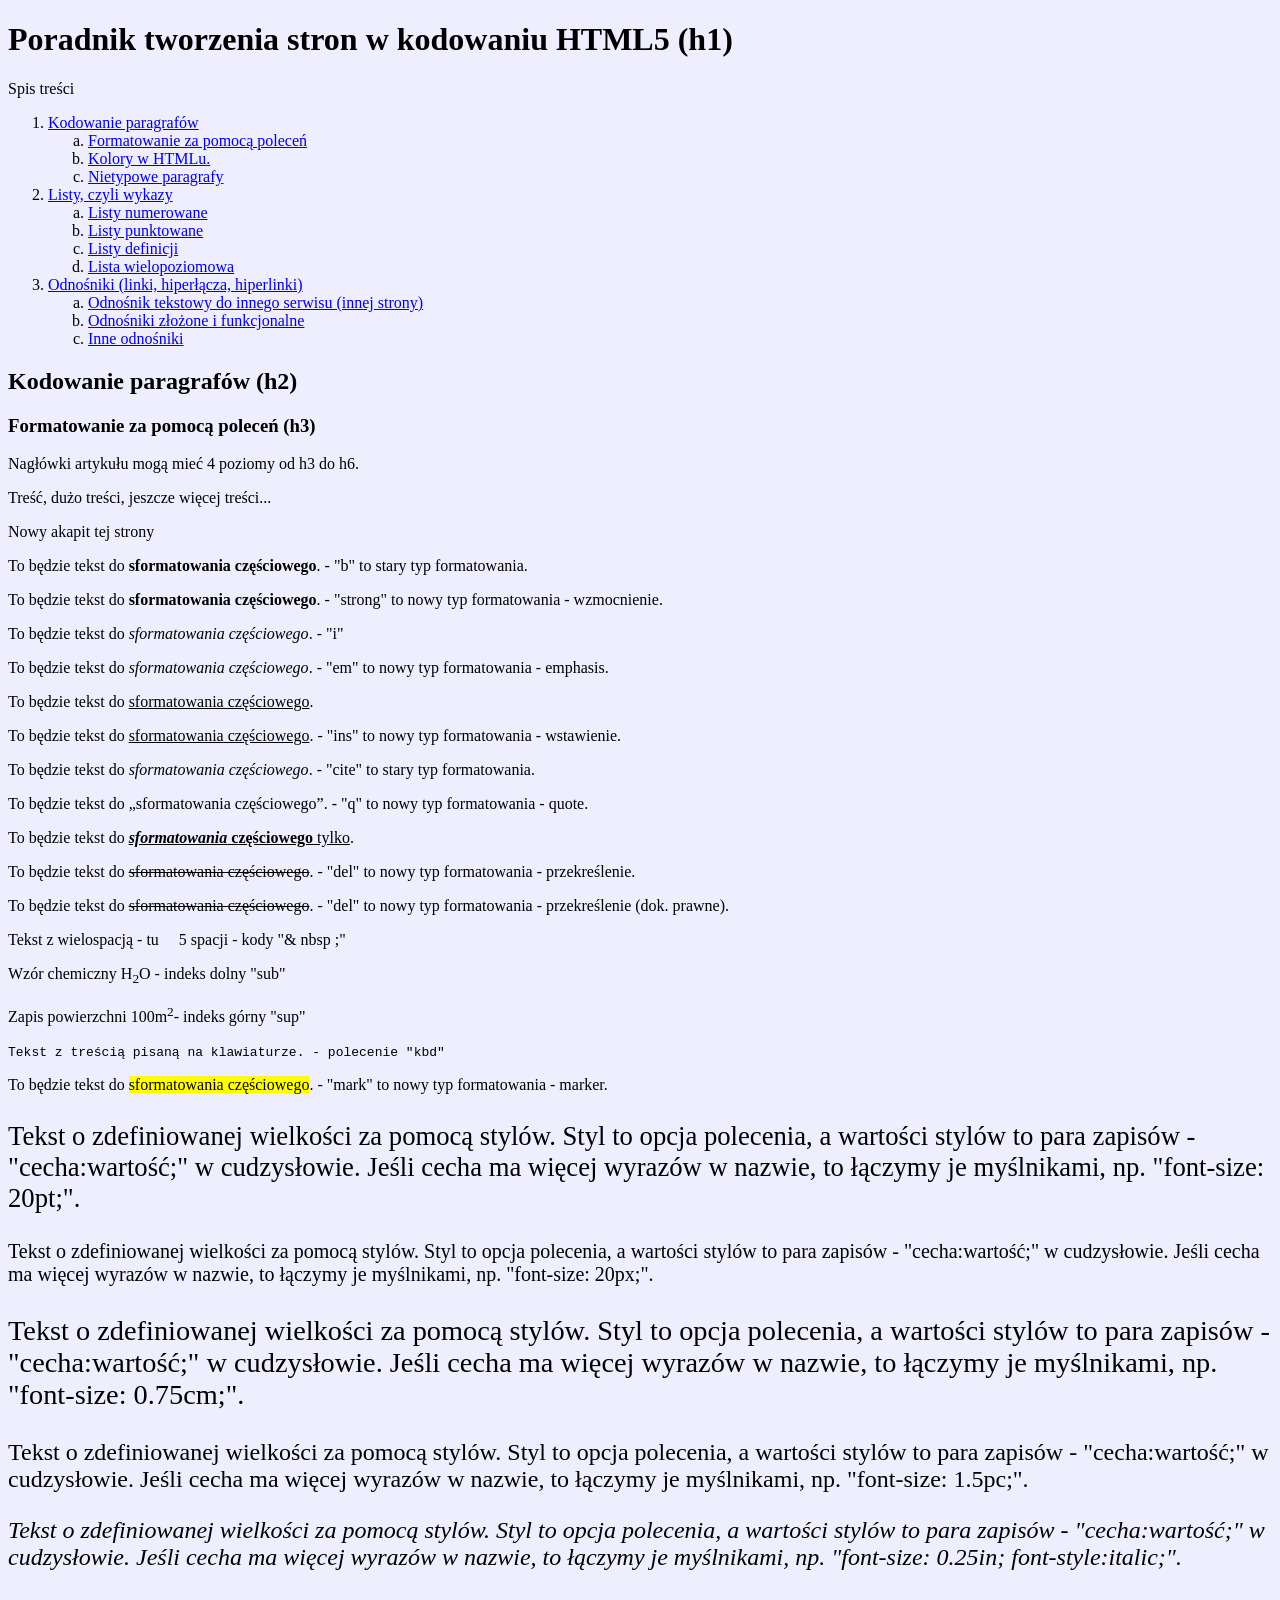
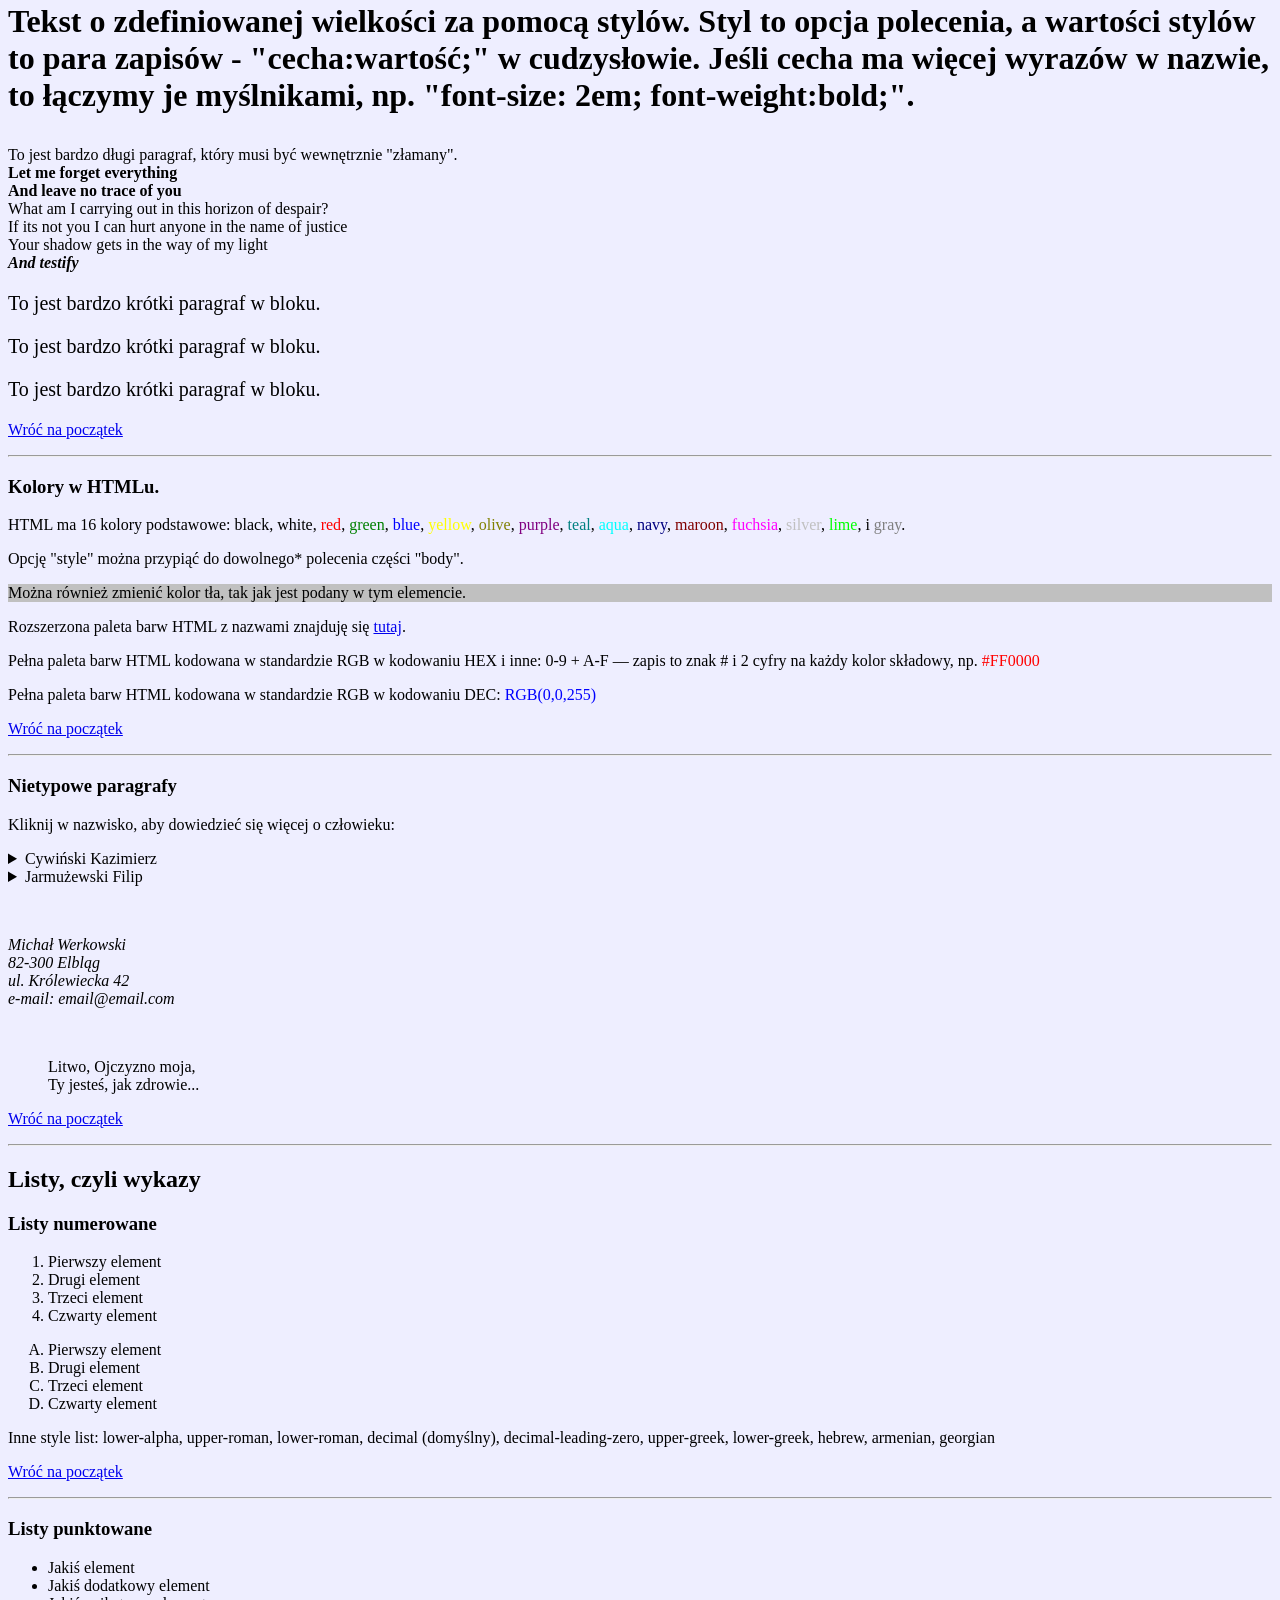
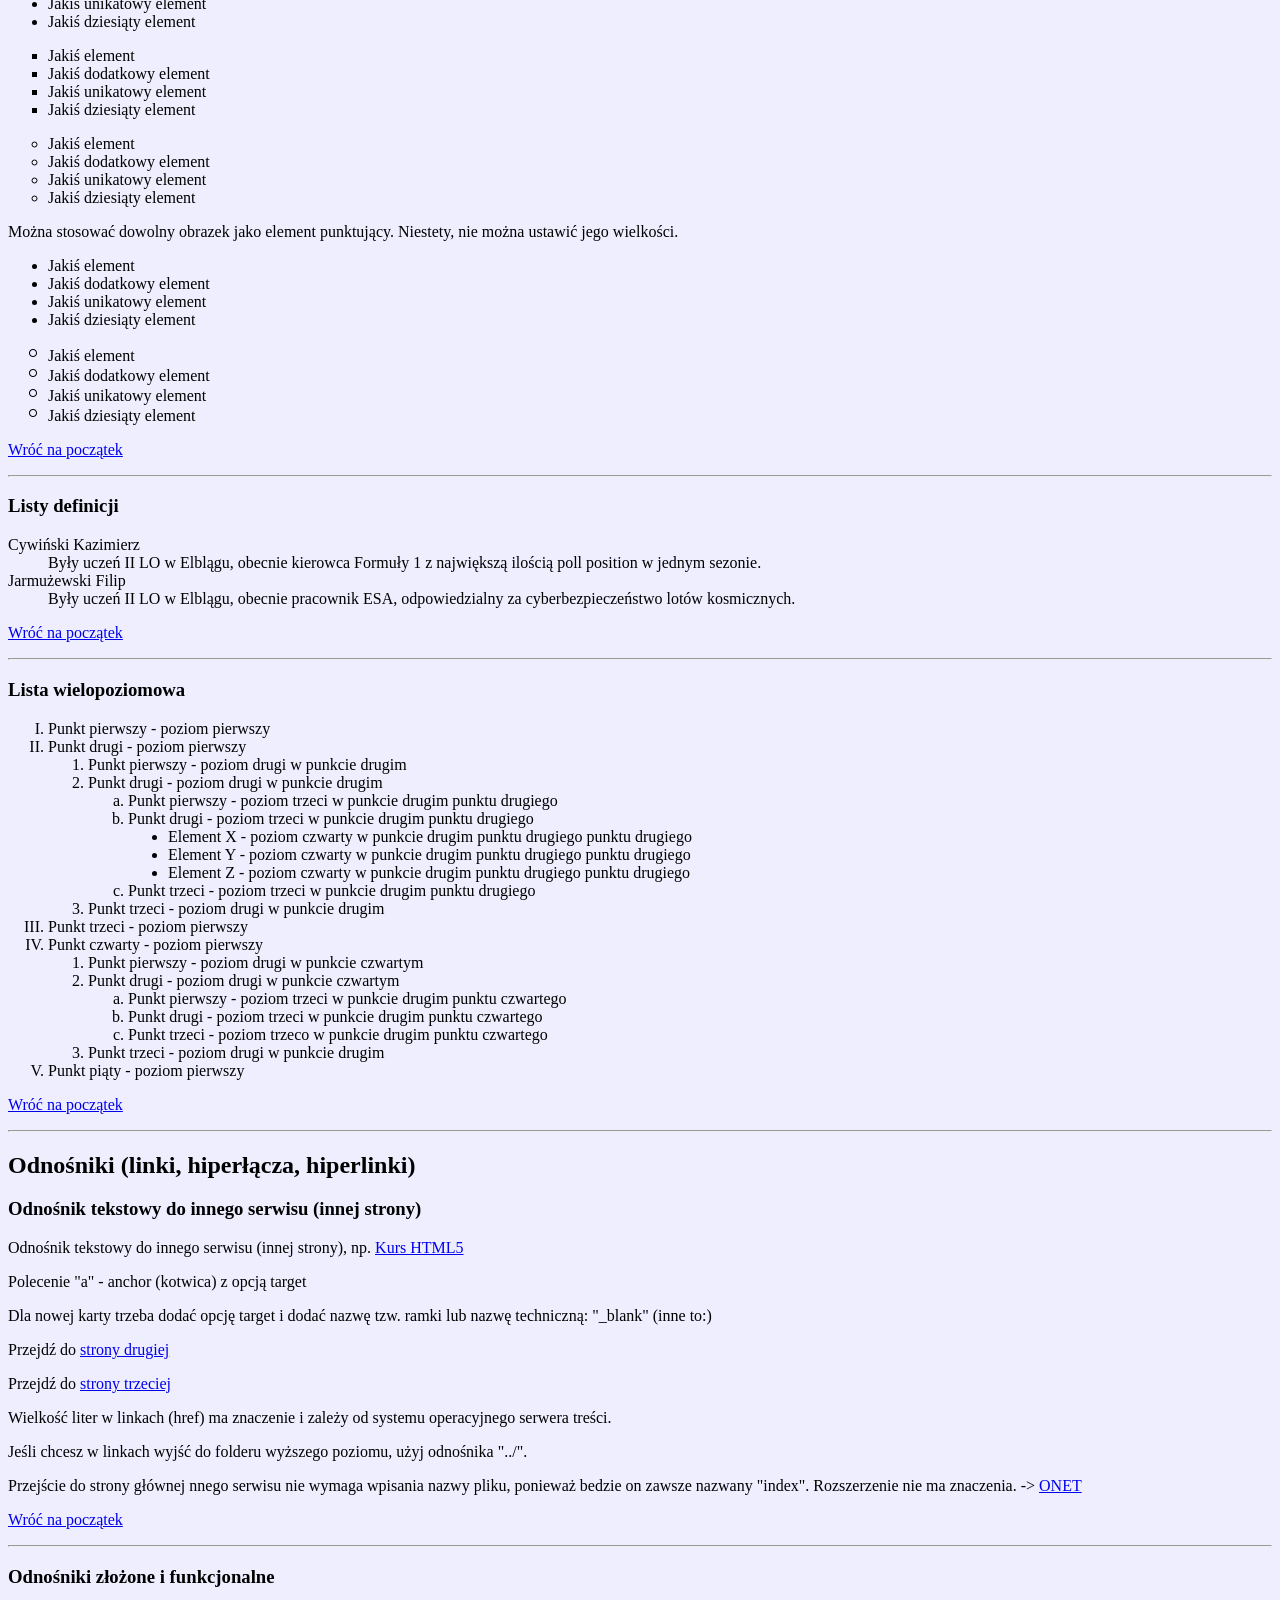
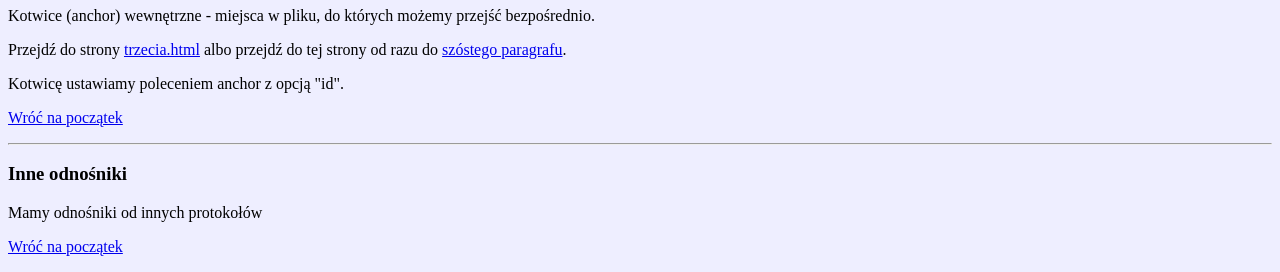
<file: index.html>
<!DOCTYPE html>
<html lang="pl">
  <head>
    <meta charset="utf-8">
    <title>&copy; Eternal Sanctuary</title>
    <link rel="stylesheet" href="./css/x.css">
  </head>
  <body>
    <h1>Poradnik tworzenia stron w kodowaniu HTML5 (h1)</h1>
    <div>
      <header>
        <p><a id="st">Spis treści</a></p>
          <ol>
            <li>
              <a href="#sec1">Kodowanie paragrafów</a>
              <ol style="list-style-type: lower-alpha; ">
                <li><a href="#1.1">Formatowanie za pomocą poleceń</a></li>
                <li><a href="#1.2">Kolory w HTMLu.</a></li>
                <li><a href="#1.3">Nietypowe paragrafy</a></li>
              </ol>
            </li>
            <li><a href="#sec2">Listy, czyli wykazy</a>
              <ol style="list-style-type: lower-alpha; ">
                <li><a href="#2.1">Listy numerowane</a></li>
                <li><a href="#2.2">Listy punktowane</a></li>
                <li><a href="#2.3">Listy definicji</a></li>
                <li><a href="#2.4">Lista wielopoziomowa</a></li>
              </ol>
            </li>
            <li><a href="#sec3">Odnośniki (linki, hiperłącza, hiperlinki)</a>
              <ol style="list-style-type: lower-alpha; ">
                <li><a href="#3.1">Odnośnik tekstowy do innego serwisu (innej strony)</a></li>
                <li><a href="#3.2">Odnośniki złożone i funkcjonalne</a></li>
                <li><a href="#3.3">Inne odnośniki</a></li>
              </ol>
            </li>
          </ol>
      </header>
      <section>
        <h2><a id="sec1">Kodowanie paragrafów (h2)</a></h2>
        <div>
          <article>
            <h3><a id="#1.1">Formatowanie za pomocą poleceń (h3)</a></h3>
            <p>Nagłówki artykułu mogą mieć 4 poziomy od h3 do h6.</p>
            <p>Treść, dużo treści, jeszcze więcej treści...</p>
            <p>Nowy akapit tej strony</p>
            <p>To będzie tekst do <b>sformatowania częściowego</b>. - "b" to stary typ formatowania.</p>
            <p>To będzie tekst do <strong>sformatowania częściowego</strong>. - "strong" to nowy typ formatowania - wzmocnienie.</p>
            <p>To będzie tekst do <i>sformatowania częściowego</i>. - "i" </p>
            <p>To będzie tekst do <em>sformatowania częściowego</em>. - "em" to nowy typ formatowania - emphasis.</p>
            <p>To będzie tekst do <u>sformatowania częściowego</u>.</p>
            <p>To będzie tekst do <ins>sformatowania częściowego</ins>. - "ins" to nowy typ formatowania - wstawienie.</p>
            <p>To będzie tekst do <cite>sformatowania częściowego</cite>. - "cite" to stary typ formatowania.</p>
            <p>To będzie tekst do <q>sformatowania częściowego</q>. - "q" to nowy typ formatowania - quote.</p>
            <p>To będzie tekst do <ins><strong><em>sformatowania</em> częściowego</strong> tylko</ins>.</p>
            <!-- <p>To będzie tekst do <strike>sformatowania częściowego</strike>. - "strike" to stary typ formatowania - przekreślenie.</p> -->
            <p>To będzie tekst do <del>sformatowania częściowego</del>. - "del" to nowy typ formatowania - przekreślenie.</p>
            <p>To będzie tekst do <del>sformatowania częściowego</del>. - "del" to nowy typ formatowania - przekreślenie (dok. prawne).</p>
            
            <p>Tekst z wielospacją - tu &nbsp; &nbsp; 5 spacji - kody "& nbsp ;"</p>
            
            <p>Wzór chemiczny H<sub>2</sub>O - indeks dolny "sub"</p>
            <p>Zapis powierzchni 100m<sup>2</sup>- indeks górny "sup"</p>
            
            <kbd>Tekst z treścią pisaną na klawiaturze. - polecenie "kbd"</kbd>
            
            <p>To będzie tekst do <mark>sformatowania częściowego</mark>. - "mark" to nowy typ formatowania - marker.</p>
            
            <!-- To jest komentarz, nie pokazuje się na właściwej stronie. -->
            <!-- Niedozwolone polecenia sterujące wielkością znaków: big & small (7 wielkości)-->
            <!-- <<p> To jest tekst zwykły (4), <big>większy (5)</big> i <big><big>jeszcze większy (6)</big></big>.</p>
            
            <p> <small>Jestem mały (3)</small>, <small><small>jestem mniejszy (2)</small></small>, ale już jestem normalny (4).</p> -->
            
            <p style="font-size: 20pt; ">Tekst o zdefiniowanej wielkości za pomocą stylów. Styl to opcja polecenia, a wartości stylów to para zapisów - "cecha:wartość;" w cudzysłowie. Jeśli cecha ma więcej wyrazów w nazwie, to łączymy je myślnikami, np. "font-size: 20pt;".</p>
            <p style="font-size: 20px; ">Tekst o zdefiniowanej wielkości za pomocą stylów. Styl to opcja polecenia, a wartości stylów to para zapisów - "cecha:wartość;" w cudzysłowie. Jeśli cecha ma więcej wyrazów w nazwie, to łączymy je myślnikami, np. "font-size: 20px;".</p>
            <p style="font-size: 0.75cm; ">Tekst o zdefiniowanej wielkości za pomocą stylów. Styl to opcja polecenia, a wartości stylów to para zapisów - "cecha:wartość;" w cudzysłowie. Jeśli cecha ma więcej wyrazów w nazwie, to łączymy je myślnikami, np. "font-size: 0.75cm;".</p>
            <p style="font-size: 1.5pc; ">Tekst o zdefiniowanej wielkości za pomocą stylów. Styl to opcja polecenia, a wartości stylów to para zapisów - "cecha:wartość;" w cudzysłowie. Jeśli cecha ma więcej wyrazów w nazwie, to łączymy je myślnikami, np. "font-size: 1.5pc;".</p>
            <p style="font-size: 0.25in; font-style: italic; ">Tekst o zdefiniowanej wielkości za pomocą stylów. Styl to opcja polecenia, a wartości stylów to para zapisów - "cecha:wartość;" w cudzysłowie. Jeśli cecha ma więcej wyrazów w nazwie, to łączymy je myślnikami, np. "font-size: 0.25in; font-style:italic;".</p>
            <p style="font-size: 2em; font-weight: bold; ">Tekst o zdefiniowanej wielkości za pomocą stylów. Styl to opcja polecenia, a wartości stylów to para zapisów - "cecha:wartość;" w cudzysłowie. Jeśli cecha ma więcej wyrazów w nazwie, to łączymy je myślnikami, np. "font-size: 2em; font-weight:bold;".</p>
            
            <!-- Do wydzielania fragmentu wewnątrz paragrafu do formatowania za pomocą stylów używamy polecenia <span> -->
            
            <p>To jest bardzo długi paragraf, który musi być wewnętrznie "złamany".<br><span style="font-weight:bold;">Let me forget everything<br>And leave no trace of you</span><br>What am I carrying out in this horizon of despair?<br>If its not you I can hurt anyone in the name of justice<br>Your shadow gets in the way of my light<br><span style="font-weight:bold;font-style:italic;">And testify</span></p>
            
            <!-- Do wydzielania wielu paragrafów do jednorodnego formatowania za pomocą stylów używamy polecenia <div> -->
            <div style="font-size: 1.25pc; ">
              <p>To jest bardzo krótki paragraf w bloku.</p>
              <p>To jest bardzo krótki paragraf w bloku.</p>
              <p>To jest bardzo krótki paragraf w bloku.</p>
            </div>
            <p><a href="#st">Wróć na początek</a></p>
            <hr>
          </article>
          <article>
            <h3><a id="1.2">Kolory w HTMLu.</a></h3>
            <p>HTML ma 16 kolory podstawowe:
              black, white,
              <span style="color: red;" >red</span>, 
              <span style="color: green;" >green</span>, 
              <span style="color: blue;" >blue</span>, 
              <span style="color: yellow;" >yellow</span>, 
              <span style="color: olive;" >olive</span>, 
              <span style="color: purple;" >purple</span>, 
              <span style="color: teal;" >teal</span>, 
              <span style="color: aqua;" >aqua</span>, 
              <span style="color: navy;" >navy</span>, 
              <span style="color: maroon; ">maroon</span>, 
              <span style="color: fuchsia; ">fuchsia</span>, 
              <span style="color: silver; ">silver</span>, 
              <span style="color: lime; ">lime</span>, i 
              <span style="color: gray; ">gray</span>.
            </p>
            <p>Opcję "style" można przypiąć do dowolnego* polecenia części "body".</p>
            <div style="width: 100%; height: 18px; background-color: silver; ">
              Można również zmienić kolor tła, tak jak jest podany w tym elemencie.
            </div>
            <p>Rozszerzona paleta barw HTML z nazwami znajduję się <a href="https://www.w3schools.com/colors/colors_names.asp">tutaj</a>.</p>
            <p>Pełna paleta barw HTML kodowana w standardzie RGB w kodowaniu HEX i inne: 0-9 + A-F — zapis to znak # i 2 cyfry na każdy kolor składowy, np. <span style="color: #FF0000; ">#FF0000</span></p>
            <p>Pełna paleta barw HTML kodowana w standardzie RGB w kodowaniu DEC: <span style="color: RGB(0,0,255); ">RGB(0,0,255)</span></p>
            <p><a href="#st">Wróć na początek</a></p>
            <hr>
          </article>
          <article>
            <h3><a id="1.3">Nietypowe paragrafy</a></h3>
            <p>Kliknij w nazwisko, aby dowiedzieć się więcej o człowieku:</p>
            <details> <!-- kontener treści ukrytej -->
              <summary>Cywiński Kazimierz</summary> <!-- inicjator kontenera -->
              <p>Były uczeń II LO w Elblągu, obecnie kierowca Formuły 1 z największą ilością poll position w jednym sezonie.</p>
            </details>
            <details>
              <summary>Jarmużewski Filip</summary> <!-- inicjator kontenera -->
              <p>Były uczeń II LO w Elblągu, obecnie pracownik ESA, odpowiedzialny za cyberbezpieczeństwo lotów kosmicznych.</p>
            </details>
            <p>&nbsp;</p>
            <address>Michał Werkowski<br>82-300 Elbląg<br>ul. Królewiecka 42<br>e-mail: email@email.com</address>
            <p>&nbsp;</p>
            <blockquote>Litwo, Ojczyzno moja,<br> Ty jesteś, jak zdrowie...</blockquote>
            <p><a href="#st">Wróć na początek</a></p>
            <hr>
          </article>
          <aside>
          </aside>
        </div>
      </section>
      <section>
        <h2><a id="sec2">Listy, czyli wykazy</a></h2>
        <div>
          <article>
            <h3><a id="2.1">Listy numerowane</a></h3>
            <ol> <!-- ordinary, uporządkowana -->
              <li>Pierwszy element</li>
              <li>Drugi element</li>
              <li>Trzeci element</li>
              <li>Czwarty element</li>
            </ol>
            <ol style="list-style-type: upper-alpha; ">
              <li>Pierwszy element</li>
              <li>Drugi element</li>
              <li>Trzeci element</li>
              <li>Czwarty element</li>
            </ol>
            <p>Inne style list: lower-alpha, upper-roman, lower-roman, decimal (domyślny), decimal-leading-zero, upper-greek, lower-greek, hebrew, armenian, georgian</p>
            <p><a href="#st">Wróć na początek</a></p>
            <hr>
          </article>
          <article>
            <h3><a id="2.2">Listy punktowane</a></h3>
            <ul> <!-- unordinary, nieuporządkowana // domyślny: disc -->
              <li>Jakiś element</li>
              <li>Jakiś dodatkowy element</li>
              <li>Jakiś unikatowy element</li>
              <li>Jakiś dziesiąty element</li>
            </ul>
            <ul style="list-style-type: square; ">
              <li>Jakiś element</li>
              <li>Jakiś dodatkowy element</li>
              <li>Jakiś unikatowy element</li>
              <li>Jakiś dziesiąty element</li>
            </ul>
            <ul style="list-style-type: circle; ">
              <li>Jakiś element</li>
              <li>Jakiś dodatkowy element</li>
              <li>Jakiś unikatowy element</li>
              <li>Jakiś dziesiąty element</li>
            </ul>
            <p>Można stosować dowolny obrazek jako element punktujący. Niestety, nie można ustawić jego wielkości.</p>
            <ul style="list-style-image: url(https://icons.iconarchive.com/icons/github/octicons/16/inbox-16-icon.png); ">
              <li>Jakiś element</li>
              <li>Jakiś dodatkowy element</li>
              <li>Jakiś unikatowy element</li>
              <li>Jakiś dziesiąty element</li>
            </ul>
            
            <ul style="list-style-image: url(./img/GithubOctDot-16px.png); ">
              <li>Jakiś element</li>
              <li>Jakiś dodatkowy element</li>
              <li>Jakiś unikatowy element</li>
              <li>Jakiś dziesiąty element</li>
            </ul>
            <p><a href="#st">Wróć na początek</a></p>
            <hr>
          </article>
          <article>
            <h3><a id="2.3">Listy definicji</a></h3>
            <dl>
              <dt>Cywiński Kazimierz</dt>
              <dd>Były uczeń II LO w Elblągu, obecnie kierowca Formuły 1 z największą ilością poll position w jednym sezonie.</dd>
              <dt>Jarmużewski Filip</dt>
              <dd>Były uczeń II LO w Elblągu, obecnie pracownik ESA, odpowiedzialny za cyberbezpieczeństwo lotów kosmicznych.</dd>
            </dl>
            <p><a href="#st">Wróć na początek</a></p>
            <hr>
          </article>
          <article>
            <h3><a id="2.4">Lista wielopoziomowa</a></h3>
            <ol style="list-style-type: upper-roman; ">
              <li>Punkt pierwszy - poziom pierwszy</li>
              <li>Punkt drugi - poziom pierwszy
                <ol style="list-style-type: decimal; ">
                  <li>Punkt pierwszy - poziom drugi w punkcie drugim</li>
                  <li>Punkt drugi - poziom drugi w punkcie drugim
                    <ol style="list-style-type: lower-alpha">
                      <li>Punkt pierwszy - poziom trzeci w punkcie drugim punktu drugiego</li>
                      <li>Punkt drugi - poziom trzeci w punkcie drugim punktu drugiego
                        <ul style="list-style-type: disc; ">
                          <li>Element X - poziom czwarty w punkcie drugim punktu drugiego punktu drugiego</li>
                          <li>Element Y - poziom czwarty w punkcie drugim punktu drugiego punktu drugiego</li>
                          <li>Element Z - poziom czwarty w punkcie drugim punktu drugiego punktu drugiego</li>
                        </ul>
                      </li>
                      <li>Punkt trzeci - poziom trzeci w punkcie drugim punktu drugiego</li>
                    </ol>
                  </li>
                  <li>Punkt trzeci - poziom drugi w punkcie drugim</li>
                </ol>
              </li>
              <li>Punkt trzeci - poziom pierwszy</li>
              <li>Punkt czwarty - poziom pierwszy
                <ol style="list-style-type: decimal; ">
                  <li>Punkt pierwszy - poziom drugi w punkcie czwartym</li>
                  <li>Punkt drugi - poziom drugi w punkcie czwartym
                    <ol style="list-style-type: lower-alpha">
                      <li>Punkt pierwszy - poziom trzeci w punkcie drugim punktu czwartego</li>
                      <li>Punkt drugi - poziom trzeci w punkcie drugim punktu czwartego</li>
                      <li>Punkt trzeci - poziom trzeco w punkcie drugim punktu czwartego</li>
                    </ol>
                  </li>
                  <li>Punkt trzeci - poziom drugi w punkcie drugim</li>
                </ol>
              </li>
              <li>Punkt piąty - poziom pierwszy</li>
            </ol>
            <p><a href="#st">Wróć na początek</a></p>
            <hr>
          </article>
          <aside>
          </aside>
        </div>
      </section>
      <section>
        <h2><a id="sec3">Odnośniki (linki, hiperłącza, hiperlinki)</a></h2>
        <div>
          <article>
            <h3><a id="3.1">Odnośnik tekstowy do innego serwisu (innej strony)</a></h3>
            <!--
              Budowa URL:
              protokół transmisji (http, https, ftp, itp.)
              IPv4 lub IPv6 -> domena (2lo.elbląg.pl, onet.pl, itp.)
              subdomena/domena funkcjonalna (sport.onet.pl, kobieta.onet.pl i inne)
              foldery i podfoldery
              plik
              
              Jeśli nie piszemy nazwy pliku, to musi być domyślny index.html, index.htm, index.asp, index.php, index.dhtml
              -->
            <p>Odnośnik tekstowy do innego serwisu (innej strony), np. <a href="https://www.kurshtml.edu.pl/html/html5.html" target="_blank">Kurs HTML5</a></p>
            <p>Polecenie "a" - anchor (kotwica) z opcją target</p>
            <p>Dla nowej karty trzeba dodać opcję target i dodać nazwę tzw. ramki lub nazwę techniczną: "_blank" (inne to:)</p>
            <p>Przejdź do <a href="./druga.html">strony drugiej</a></p>
            <p>Przejdź do <a href="./podstrony/trzecia.html">strony trzeciej</a></p>
            <p>Wielkość liter w linkach (href) ma znaczenie i zależy od systemu operacyjnego serwera treści.</p>
            <p>Jeśli chcesz w linkach wyjść do folderu wyższego poziomu, użyj odnośnika "../".</p>
            <p>Przejście do strony głównej nnego serwisu nie wymaga wpisania nazwy pliku, ponieważ bedzie on zawsze nazwany "index". Rozszerzenie nie ma znaczenia. -> <a href="https://onet.pl">ONET</a></p>
            <p><a href="#st">Wróć na początek</a></p>
            <hr>
          </article>
          <article>
            <h3><a id="3.2">Odnośniki złożone i funkcjonalne</a></h3>
            <p>Kotwice (anchor) wewnętrzne - miejsca w pliku, do których możemy przejść bezpośrednio.</p>
            <p>Przejdź do strony <a href="./podstrony/trzecia.html">trzecia.html</a> albo przejdź do tej strony od razu do <a href="./podstrony/trzecia.html#szesc">szóstego paragrafu</a>.</p>
            <p>Kotwicę ustawiamy poleceniem anchor z opcją "id".</p>
            <p><a href="#st">Wróć na początek</a></p>
            <hr>
          </article>
          <article>
            <h3><a id="3.3">Inne odnośniki</a></h3>
            <p>Mamy odnośniki od innych protokołów</p>
            <p><a href="#st">Wróć na początek</a></p>
          </article>
        <aside>
        </aside>
        </div>
      </section>
      <footer>
      </footer>
    </div>
  </body>
</html>
</file>
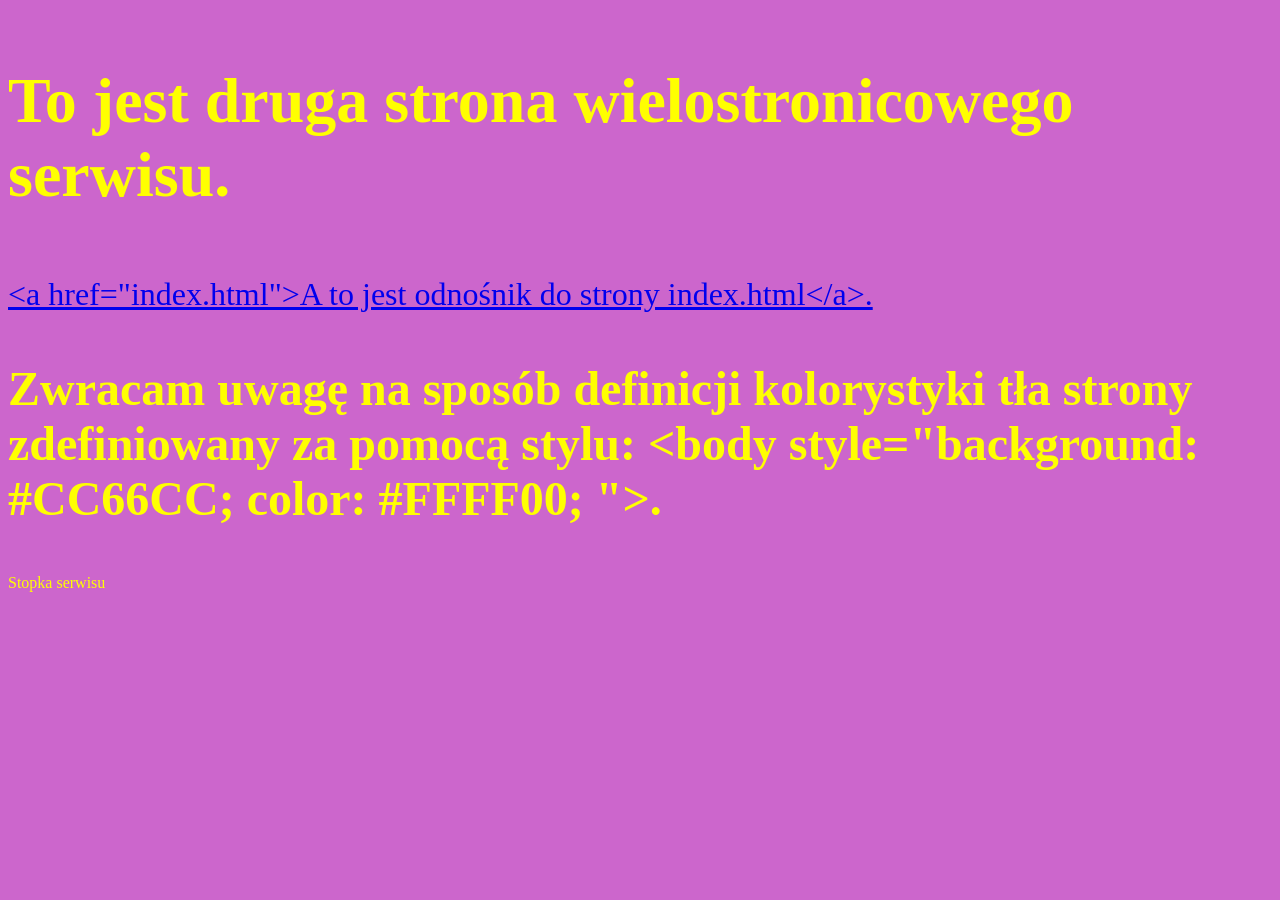
<file: druga.html>
<!DOCTYPE html>
<html lang="pl">
  <head>
    <meta charset="UTF-8"/>
    <title>Druga strona serwisu</title>
  </head>
  <body style="background: #CC66CC; color: #FFFF00; ">
    <div id="top">
      <header id="NAGLOWEK"></header>
      <nav id="MENU"></nav>
      <aside id="INFORMACJE"></aside>
      <section id="SEKCJA">
        <article id="TRESC">
          <p style="font-weight: 900; font-size: 48pt; ">To jest druga strona wielostronicowego serwisu.</p>
          <p><a href="index.html" style="font-weight: 500; font-size: 24pt; ">&lt;a href="index.html"&gt;A to jest odnośnik do strony index.html&lt;/a&gt;.</a></p>
          <p style="font-weight: 700; font-size: 36pt; ">Zwracam uwagę na sposób definicji kolorystyki tła strony zdefiniowany za pomocą stylu: &lt;body style="background: #CC66CC; color: #FFFF00; "&gt;.</p>
        </article>
      </section>
      <footer id="STOPKA">Stopka serwisu</footer>
    </div>
  </body>
</html>
</file>
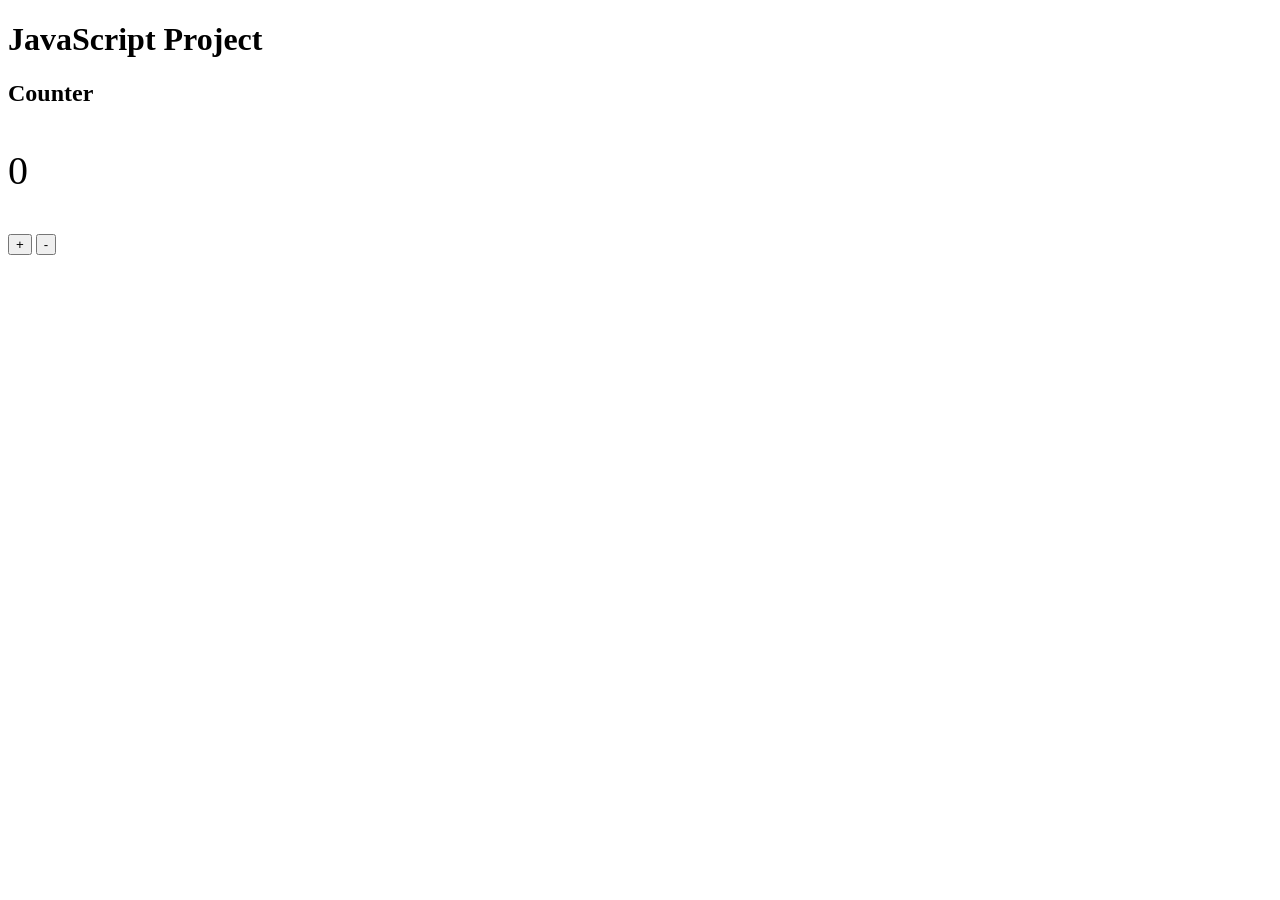
<file: jstest.html>
<!DOCTYPE html>
<html>
  <body>
  <h1>JavaScript Project</h1>
  <h2>Counter</h2>

  <p id="count" style="font-size:40px;">0</p>

  <button onclick="increaseCount()">+</button>
  <button onclick="decreaseCount()">-</button>

<script>
// Declare the counter
let count = 0;

// Function to display the counter
function updateCount() {
  if (count > 9) {
    count = 0
  }
  if (count < 0) {
    count = 9
  }
  document.getElementById("count").innerHTML = count;
}

// Function to increase the counter
function increaseCount() {
  count++;
  updateCount();
}

// Function to decrease the counter
function decreaseCount() {
  count--;
  updateCount();
}


</script>

</body>
</html>
</file>
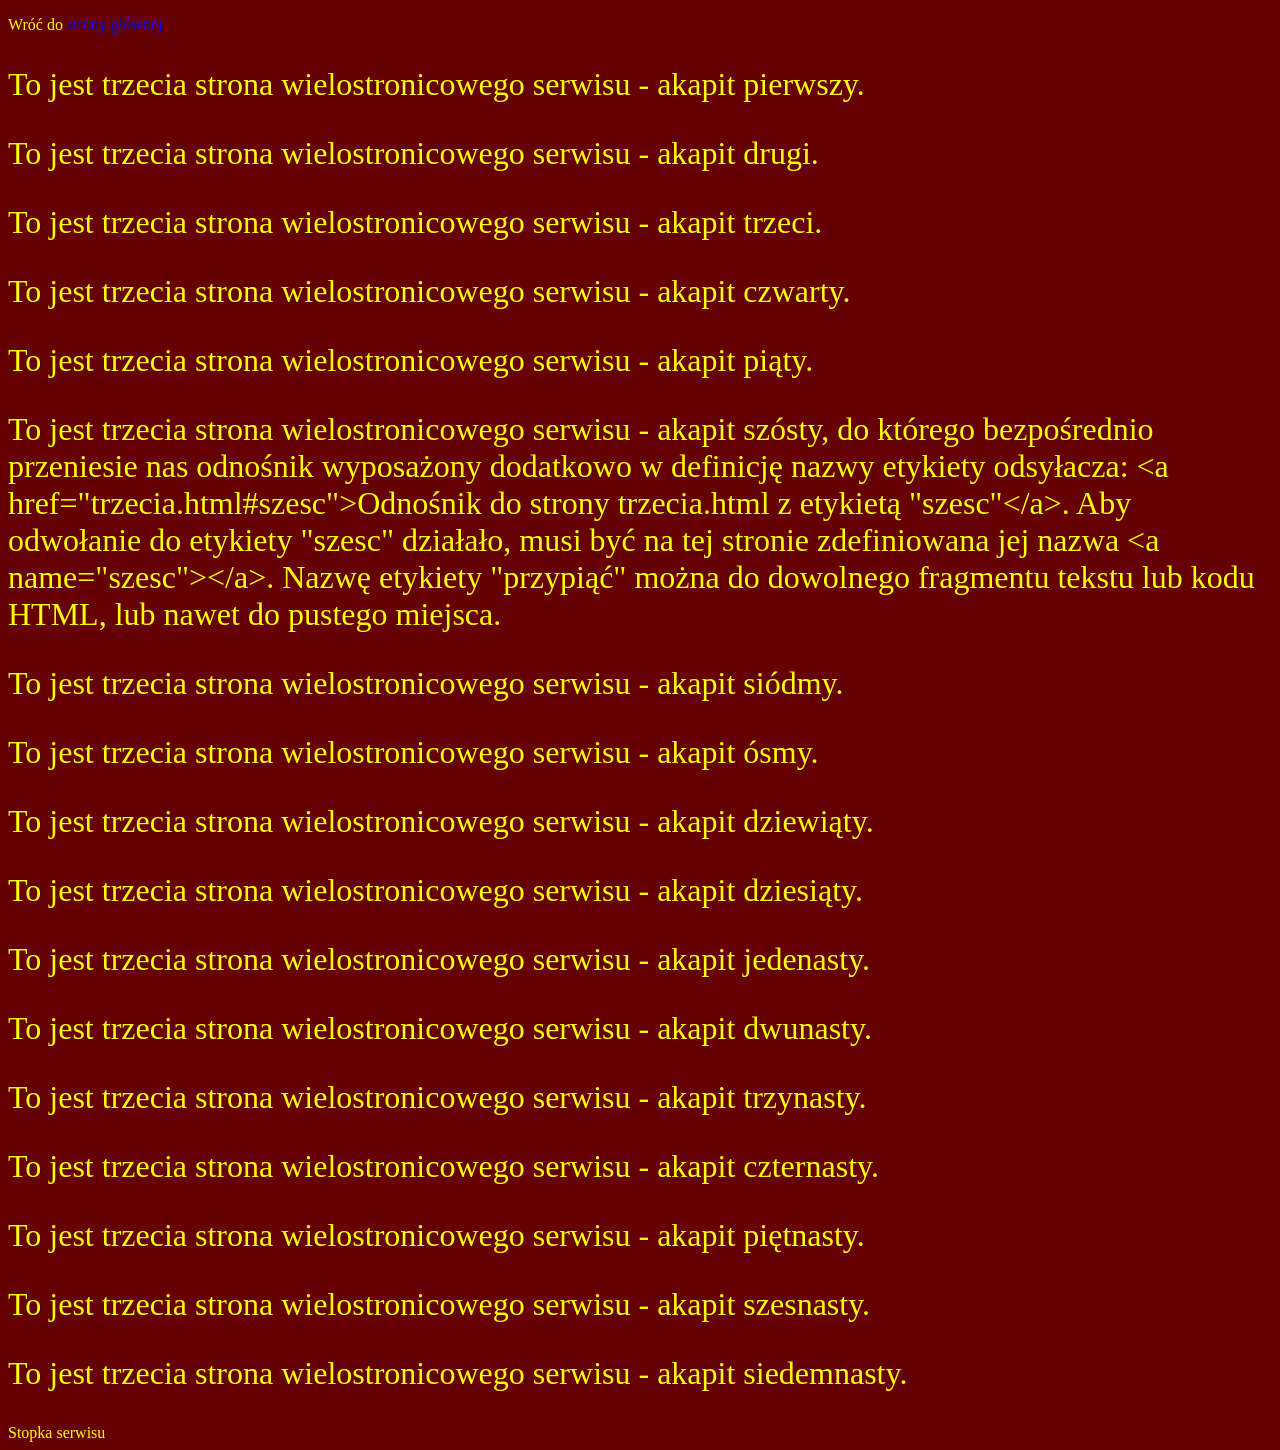
<file: podstrony/trzecia.html>
<!DOCTYPE html>
<html lang="pl">
  <head>
    <meta charset="UTF-8"/>
    <title>Trzecia strona serwisu</title>
  </head>
  <body style="background: #660000; color: #FFFF00; ">
    <div id="top">
      <header id="NAGLOWEK"></header>
      <nav id="MENU"></nav>
      <aside id="INFORMACJE"></aside>
      <section id="SEKCJA">
        <article id="TRESC">
          <p>Wróć do <a href="../index.html">strony głównej</a></p>
          <p style="font-size: 24pt; ">To jest trzecia strona wielostronicowego serwisu - akapit pierwszy.</p>
          <p style="font-size: 24pt; ">To jest trzecia strona wielostronicowego serwisu - akapit drugi.</p>
          <p style="font-size: 24pt; ">To jest trzecia strona wielostronicowego serwisu - akapit trzeci.</p>
          <p style="font-size: 24pt; ">To jest trzecia strona wielostronicowego serwisu - akapit czwarty.</p>
          <p style="font-size: 24pt; ">To jest trzecia strona wielostronicowego serwisu - akapit piąty.</p>
          <a name="szesc"></a>
          <p style="font-size: 24pt; ">To jest trzecia strona wielostronicowego serwisu - akapit szósty, do  którego bezpośrednio przeniesie nas odnośnik wyposażony dodatkowo w definicję nazwy etykiety odsyłacza: &lt;a href="trzecia.html#szesc"&gt;Odnośnik do strony trzecia.html z etykietą "szesc"&lt;/a&gt;. Aby odwołanie do etykiety "szesc" działało, musi być na tej stronie zdefiniowana jej nazwa &lt;a name="szesc"&gt;&lt;/a&gt;. Nazwę etykiety "przypiąć" można do dowolnego fragmentu tekstu lub kodu HTML, lub nawet do pustego miejsca.</p>
          <p style="font-size: 24pt; ">To jest trzecia strona wielostronicowego serwisu - akapit siódmy.</p>
          <p style="font-size: 24pt; ">To jest trzecia strona wielostronicowego serwisu - akapit ósmy.</p>
          <p style="font-size: 24pt; ">To jest trzecia strona wielostronicowego serwisu - akapit dziewiąty.</p>
          <p style="font-size: 24pt; ">To jest trzecia strona wielostronicowego serwisu - akapit dziesiąty.</p>
          <p style="font-size: 24pt; ">To jest trzecia strona wielostronicowego serwisu - akapit jedenasty.</p>
          <p style="font-size: 24pt; ">To jest trzecia strona wielostronicowego serwisu - akapit dwunasty.</p>
          <p style="font-size: 24pt; ">To jest trzecia strona wielostronicowego serwisu - akapit trzynasty.</p>
          <p style="font-size: 24pt; ">To jest trzecia strona wielostronicowego serwisu - akapit czternasty.</p>
          <p style="font-size: 24pt; ">To jest trzecia strona wielostronicowego serwisu - akapit piętnasty.</p>
          <p style="font-size: 24pt; ">To jest trzecia strona wielostronicowego serwisu - akapit szesnasty.</p>
          <p style="font-size: 24pt; ">To jest trzecia strona wielostronicowego serwisu - akapit siedemnasty.</p>
        </article>
      </section>
      <footer id="STOPKA">Stopka serwisu</footer>
    </div>
  </body>
</html>
</file>
<file: css/x.css>
@font-face { font-family: DotGothic16; src: url('DotGothic16.ttf'); }

body {
  background-color: #eeeeff;
}
.dot {

}
</file>
